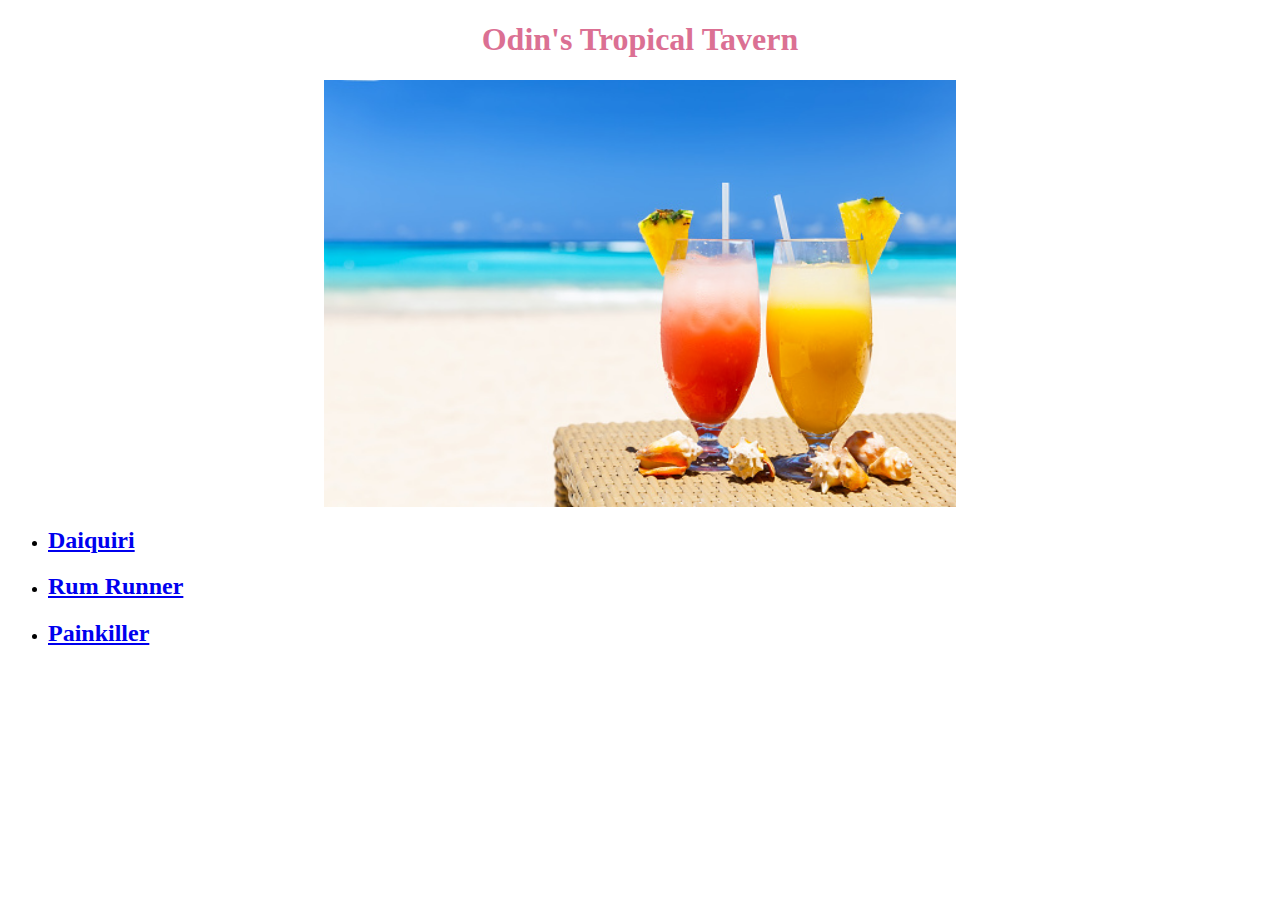
<file: index.html>
<!DOCTYPE html>
<html lang="en">
    <head>
        <meta charset="UTF-8">
        <title>Odin's Tropical Tavern</title>
        <link rel="stylesheet" href="./style.css">
    </head>

    <body>
        <h1 class="title">Odin's Tropical Tavern</h1>

        <img class="centerImage" src = "recipes/images/DrinksOnBeach.jpg">

        <ul>
            <li><a href = "recipes/Daiquiri.html"><h2>Daiquiri</h2></a></li>
            <li><a href = "recipes/RumRunner.html"><h2>Rum Runner</h2></a></li>
            <li><a href = "recipes/Painkiller.html"><h2>Painkiller</h2></a></li>
        </ul>
    </body>
</html>
</file>
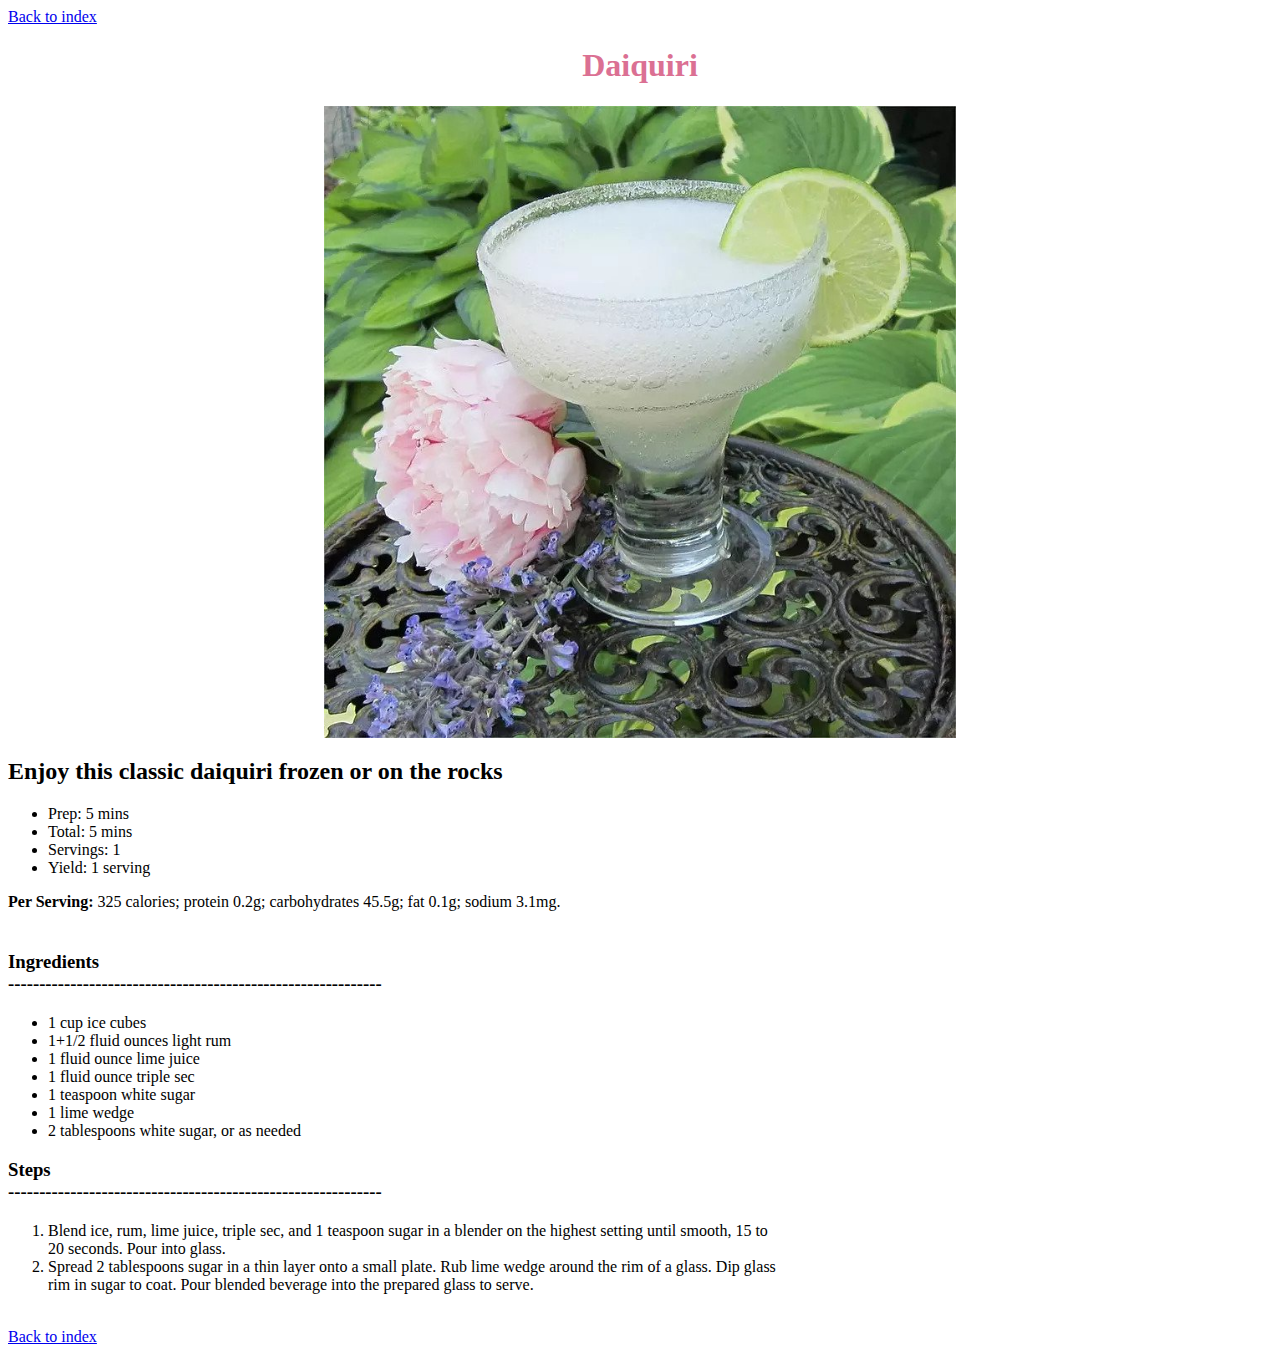
<file: recipes/Daiquiri.html>
<!DOCTYPE html>
<html lang="en">
<head>
    <meta charset="UTF-8">
    <title>Daiquiri</title>
    <link rel="stylesheet" href="../style.css">
</head>
    <body>
        <a href="../index.html">Back to index</a>

        <h1 class="title">Daiquiri</h1>
        <img class="centerImage" src="./images/Daiquiri.jpg">
        <h2>Enjoy this classic daiquiri frozen or on the rocks</h2>

        <p>
            <ul>
                <li>Prep: 5 mins</li>
                <li>Total: 5 mins</li>
                <li>Servings: 1</li>
                <li>Yield: 1 serving</li>
            </ul>
            <strong>Per Serving:</strong> 325 calories; protein 0.2g; carbohydrates 45.5g; fat 0.1g; sodium 3.1mg.
        </p>

        <h3><br>Ingredients<br>
            ------------------------------------------------------------
        </h3>

        <ul>
            <li>1 cup ice cubes</li>
            <li>1+1/2 fluid ounces light rum</li>
            <li>1 fluid ounce lime juice</li>
            <li>1 fluid ounce triple sec</li>
            <li>1 teaspoon white sugar</li>
            <li>1 lime wedge</li>
            <li>2 tablespoons white sugar, or as needed</li>
        </ul>

        <h3>Steps<br>
            ------------------------------------------------------------
        </h3>

        <ol>
            <li>Blend ice, rum, lime juice, triple sec, and 1 teaspoon sugar in a blender on the highest setting until smooth, 15 to <br>20 seconds. Pour into glass.</li>
            <li>Spread 2 tablespoons sugar in a thin layer onto a small plate. Rub lime wedge around the rim of a glass. Dip glass <br>rim in sugar to coat. Pour blended beverage into the prepared glass to serve.</li>
        </ol>

        <a href="../index.html"><br>Back to index</a>
    </body>
</html>
</file>
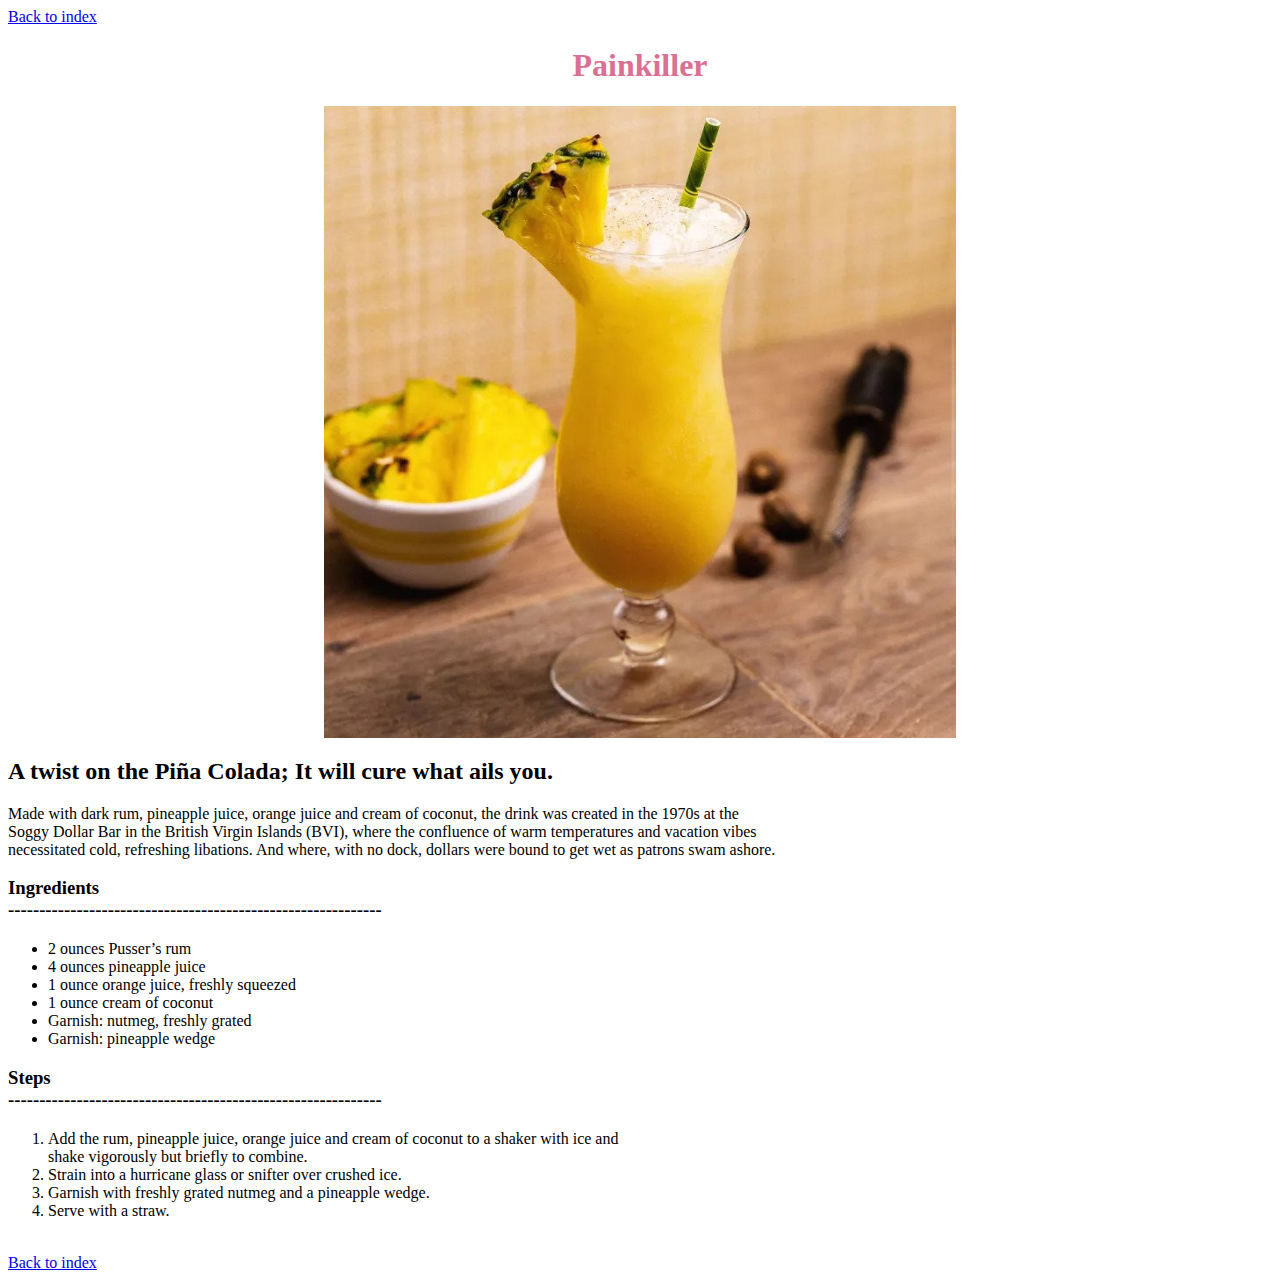
<file: recipes/Painkiller.html>
<!DOCTYPE html>
<html lang = "en">
    <head>
        <meta charset="UTF-8">
        <title>Painkiller</title>
        <link rel="stylesheet" href="../style.css">
    </head>

    <body>
        <a href="../index.html">Back to index</a>

        <h1 class="title">Painkiller</h1>
        <img class="centerImage" src="./images/Painkiller.jpg">
        <h2>A twist on the Piña Colada; It will cure what ails you.</h2>

        <p>
            Made with dark rum, pineapple juice, orange juice and cream 
            of coconut, the drink was created in the 1970s at the <br>Soggy 
            Dollar Bar in the British Virgin Islands (BVI), where the
            confluence of warm temperatures and vacation vibes <br>necessitated 
            cold, refreshing libations. And where, with no dock, dollars 
            were bound to get wet as patrons swam ashore.
        </p>

        <h3>Ingredients<br>
            ------------------------------------------------------------
        </h3>

        <ul>
            <li>2 ounces Pusser’s rum</li>
            <li>4 ounces pineapple juice</li>
            <li>1 ounce orange juice, freshly squeezed</li>
            <li>1 ounce cream of coconut</li>
            <li>Garnish: nutmeg, freshly grated</li>
            <li>Garnish: pineapple wedge</li>
        </ul>

        <h3>Steps<br>
            ------------------------------------------------------------
        </h3>

        <ol>
            <li>Add the rum, pineapple juice, orange juice and cream of 
                coconut to a shaker with ice and <br>shake vigorously but 
                briefly to combine.</li>
            <li>Strain into a hurricane glass or snifter over crushed ice.</li>
            <li>Garnish with freshly grated nutmeg and a pineapple wedge.</li>
            <li>Serve with a straw.</li>
        </ol>

        <a href="../index.html"><br>Back to index</a>
    </body>
</html>
</file>
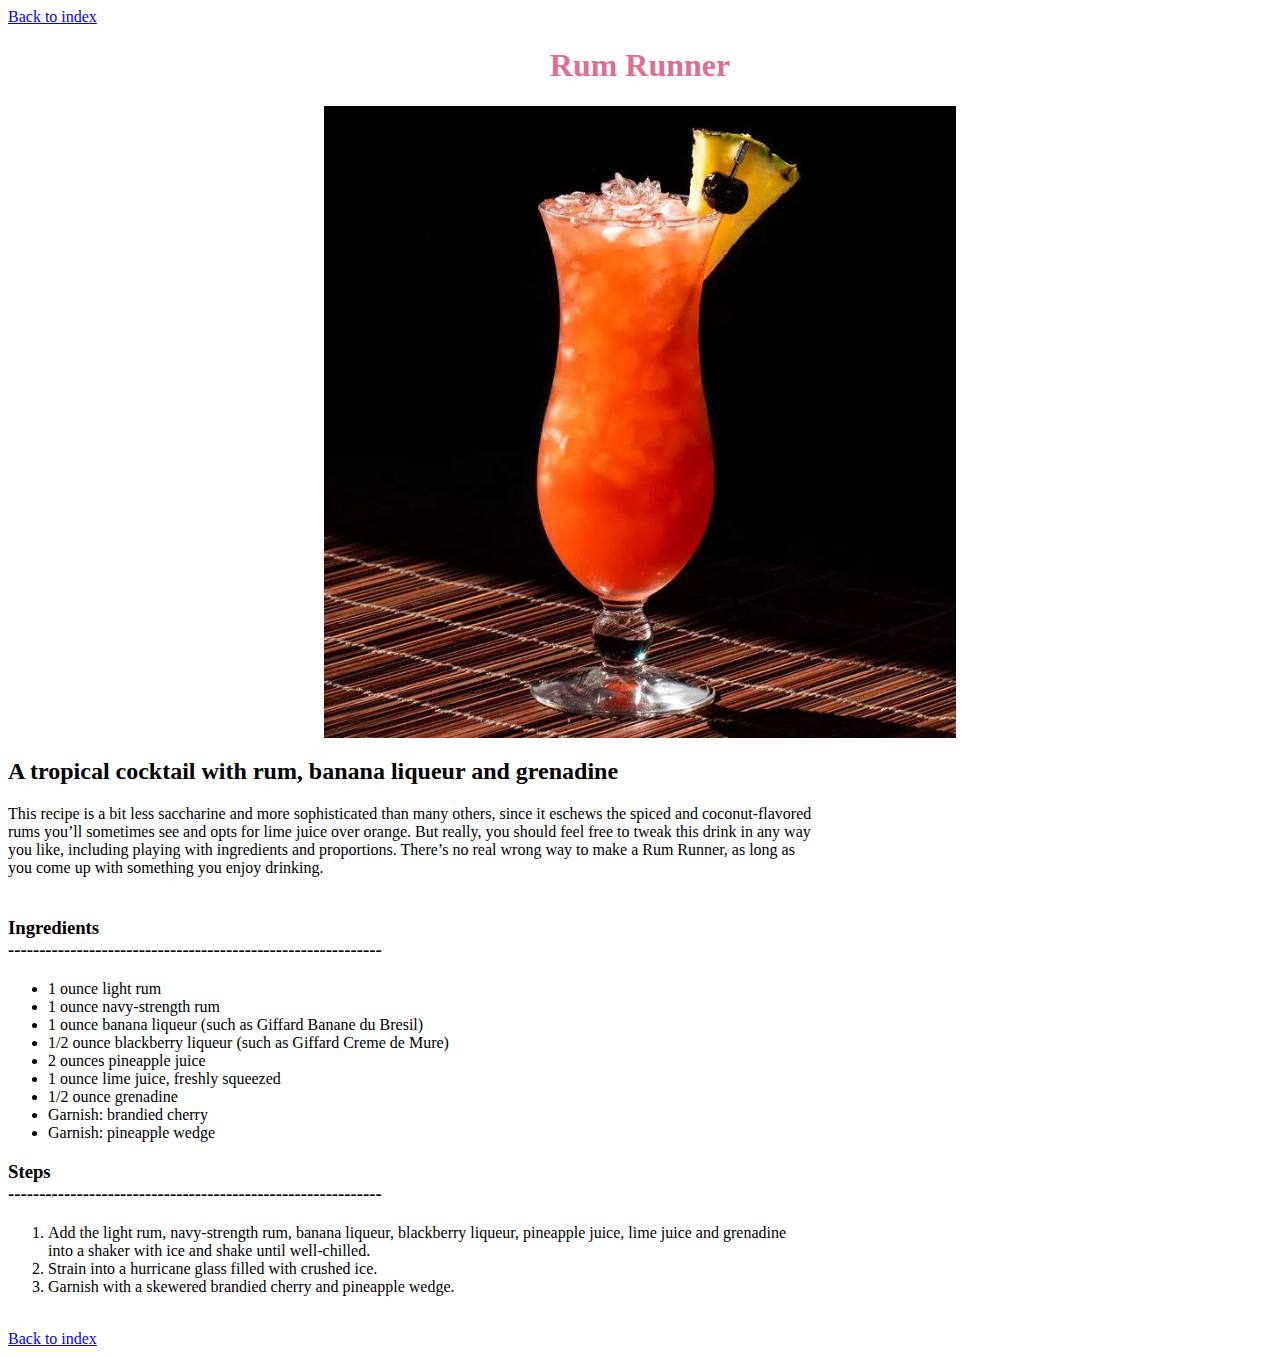
<file: recipes/RumRunner.html>
<!DOCTYPE html>
<html lang="en">
    <head>
        <meta charset="UTF-8">
        <title>Rum Runner</title>
        <link rel="stylesheet" href="../style.css">
    </head>

    <body>
        <a href="../index.html">Back to index</a>

        <h1 class="title">Rum Runner</h1>
        <img class="centerImage" src="./images/rum_runner.jpg">
        <h2>A tropical cocktail with rum, banana liqueur and grenadine</h2>

        <p>
            This recipe is a bit less saccharine and more sophisticated than many others, since it 
            eschews the spiced and coconut-flavored <br>rums you’ll sometimes see and opts for lime juice 
            over orange. But really, you should feel free to tweak this drink in any way <br>you like, 
            including playing with ingredients and proportions. There’s no real wrong way to make a 
            Rum Runner, as long as <br>you come up with something you enjoy drinking.
        </p>

        <h3><br>Ingredients<br>
            ------------------------------------------------------------
        </h3>

        <ul>
            <li>1 ounce light rum</li>
            <li>1 ounce navy-strength rum</li>
            <li>1 ounce banana liqueur (such as Giffard Banane du Bresil)</li>
            <li>1/2 ounce blackberry liqueur (such as Giffard Creme de Mure)</li>
            <li>2 ounces pineapple juice</li>
            <li>1 ounce lime juice, freshly squeezed</li>
            <li>1/2 ounce grenadine</li>
            <li>Garnish: brandied cherry</li>
            <li>Garnish: pineapple wedge</li>
        </ul>

        <h3>Steps<br>
            ------------------------------------------------------------
        </h3>

        <ol>
            <li>Add the light rum, navy-strength rum, banana liqueur, blackberry liqueur, 
                pineapple juice, lime juice and grenadine <br>into a shaker with ice and shake until well-chilled.</li>
            <li>Strain into a hurricane glass filled with crushed ice.</li>
            <li>Garnish with a skewered brandied cherry and pineapple wedge.</li>
        </ol>

        <a href="../index.html"><br>Back to index</a>
    </body>
</html>
</file>
<file: style.css>
.title {
    text-align: center;
    color: palevioletred;
    font-family: Georgia, "Times New Roman", Times, serif;
}

.centerImage {
    display: block;
    margin-left: auto;
    margin-right: auto;
    width: 50%;
}
</file>
